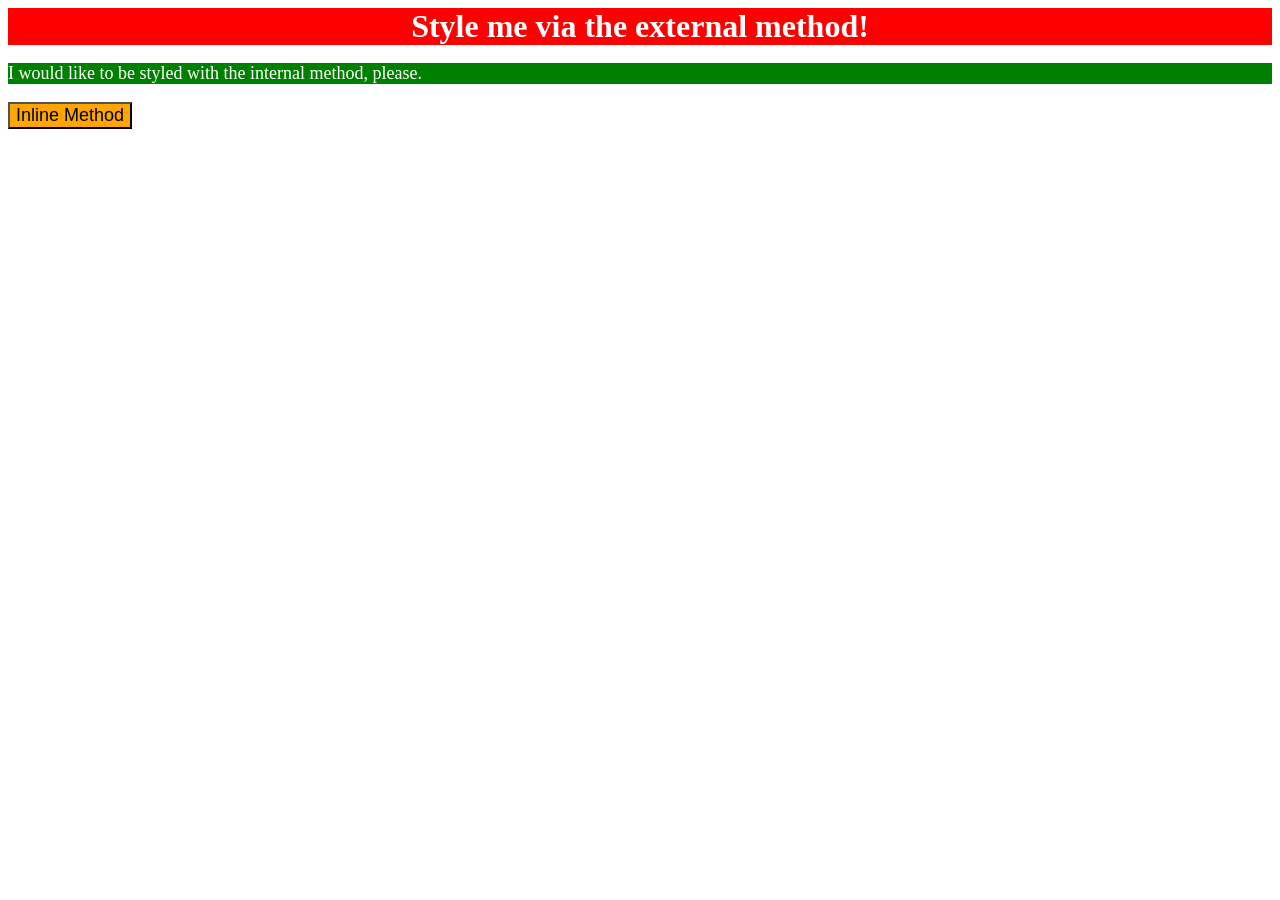
<file: foundations/intro-to-css/01-css-methods/index.html>
<!DOCTYPE html>
<html lang="en">
  <head>
    <meta charset="UTF-8">
    <meta http-equiv="X-UA-Compatible" content="IE=edge">
    <meta name="viewport" content="width=device-width, initial-scale=1.0">
    <title>Methods for Adding CSS</title>
    <link rel="stylesheet" href="style.css">
    <style>
       p{
         background-color: green;
         color:white;
         font-size: 18px;
       }
       
    </style>
  </head>

  <body>
    <div>Style me via the external method!</div>
    <p>I would like to be styled with the internal method, please.</p>
    <button style="background-color: orange; font-size: 18px;">Inline Method</button>
  </body>

</html>
</file>
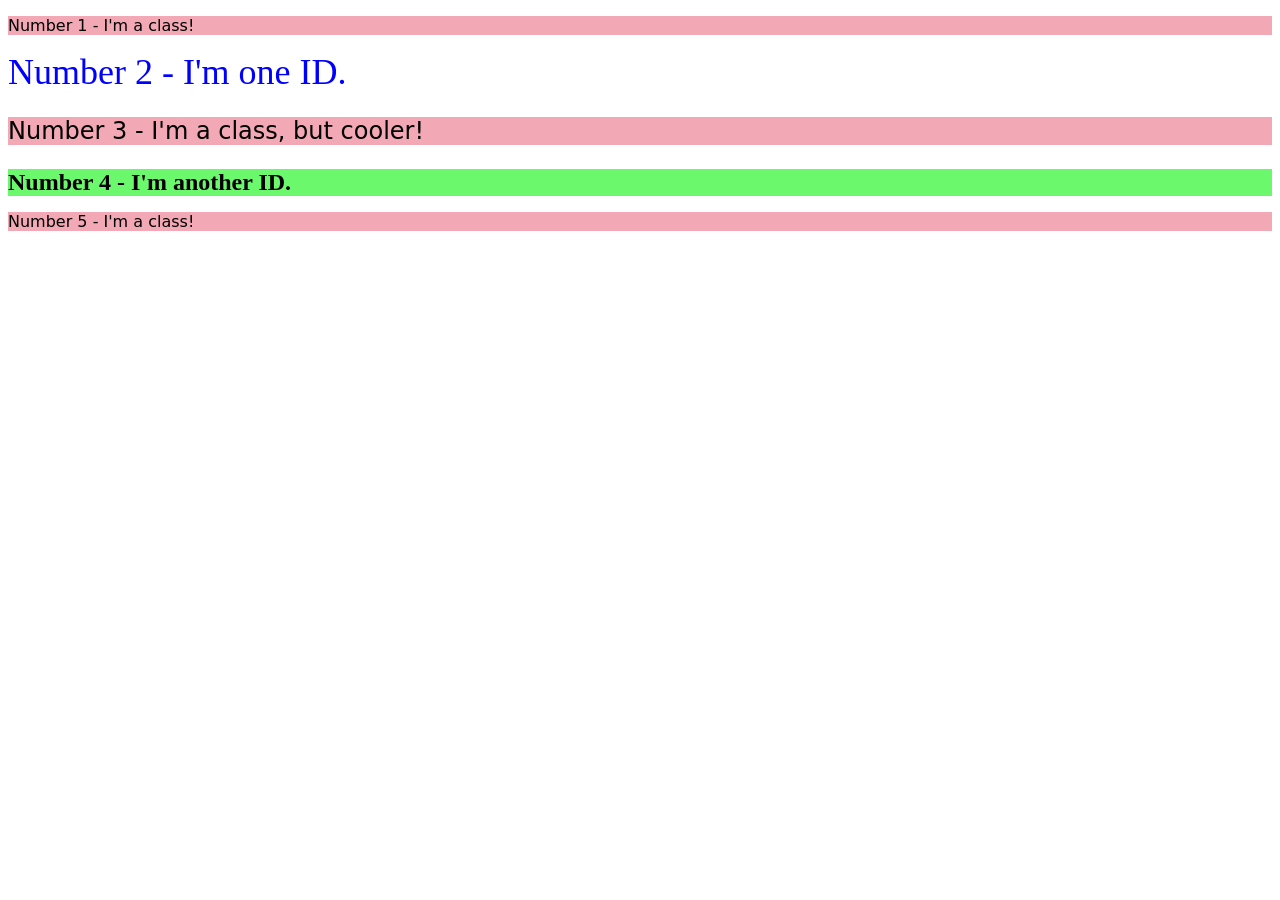
<file: foundations/intro-to-css/02-class-id-selectors/index.html>
<!DOCTYPE html>
<html lang="en">
  <head>
    <meta charset="UTF-8">
    <meta http-equiv="X-UA-Compatible" content="IE=edge">
    <meta name="viewport" content="width=device-width, initial-scale=1.0">
    <title>Class and ID Selectors</title>
    <link rel="stylesheet" href="style.css">
  </head>
  <body>
    <p class="paragraphs">Number 1 - I'm a class!</p>
    <div id="div1">Number 2 - I'm one ID.</div>
    <p class="paragraphs samefontsize">Number 3 - I'm a class, but cooler!</p>
    <div class="samefontsize" id="div2" >Number 4 - I'm another ID.</div>
    <p class="paragraphs">Number 5 - I'm a class!</p>
  </body>
</html>
</file>
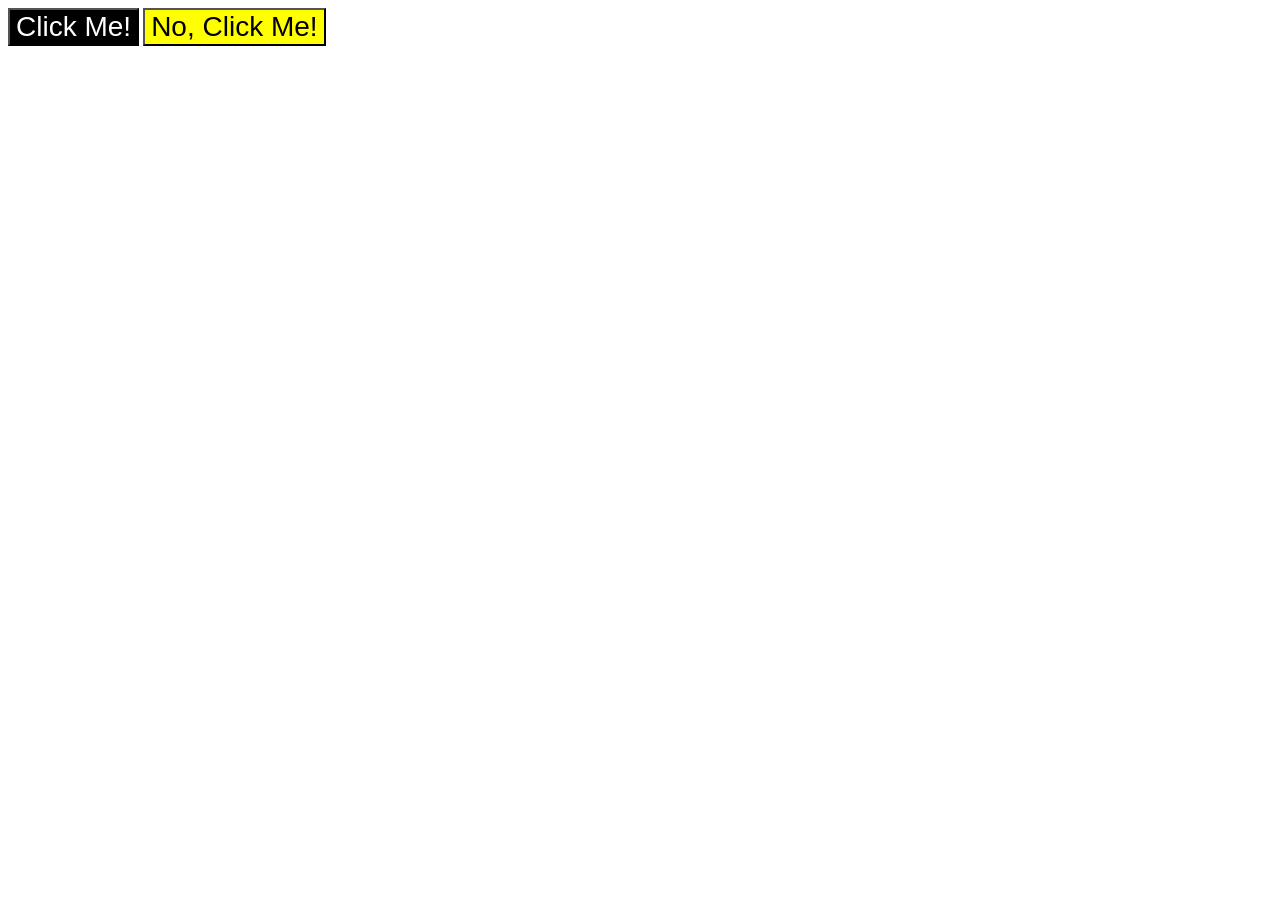
<file: foundations/intro-to-css/03-grouping-selectors/index.html>
<!DOCTYPE html>
<html lang="en">
  <head>
    <meta charset="UTF-8">
    <meta http-equiv="X-UA-Compatible" content="IE=edge">
    <meta name="viewport" content="width=device-width, initial-scale=1.0">
    <title>Grouping Selectors</title>
    <link rel="stylesheet" href="style.css">
  </head>
  <body>
    <button class="click-me">Click Me!</button>
    <button class="no-click-me">No, Click Me!</button>
  </body>
</html>
</file>
<file: foundations/intro-to-css/01-css-methods/style.css>
div {
   background-color:red ;
   text-align: center;
   font-size: 32px;
   font-weight: bold;
   color:white;

}
</file>
<file: foundations/intro-to-css/02-class-id-selectors/style.css>
/* Add CSS Styling */

.paragraphs {
    background-color:#f3a9b5;
    font-family: Verdana,'DejaVu Sans', sans-serif;
}

#div1 {
    color: blue;
    font-size: 36px;
}

.samefontsize {
    font-size: 24px;
}

#div2{
    background-color: rgb(108, 248, 108);
    font-weight: bold;
}
</file>
<file: foundations/intro-to-css/03-grouping-selectors/style.css>
/* Add CSS Styling */

.click-me {
    background-color: black;
    color: white;
}

.no-click-me {
    background-color: yellow;
}

.click-me,
.no-click-me {
    font-size: 28px;
    font-family: Helvetica, "Times New Roman", sans-serif;
}
</file>
